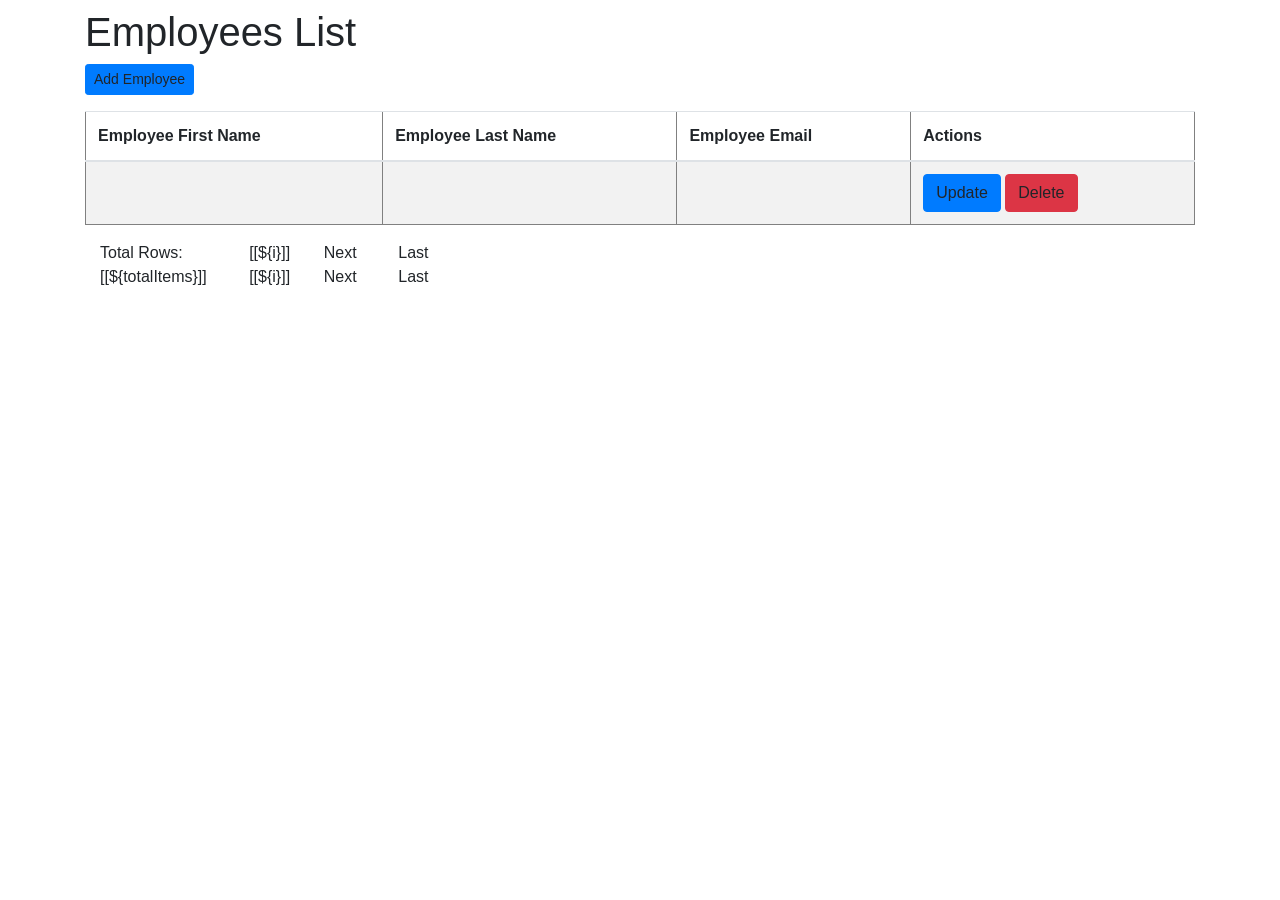
<file: CrudSpringBoot/src/main/resources/templates/index.html>
<!DOCTYPE html>
<html lang="en" xmlns:th="http://www.thymeleaf.org">
<head>
<meta charset="ISO-8859-1">
<title>Employee Management System</title>

<link rel="stylesheet"
	href="https://stackpath.bootstrapcdn.com/bootstrap/4.1.3/css/bootstrap.min.css"
	integrity="sha384-MCw98/SFnGE8fJT3GXwEOngsV7Zt27NXFoaoApmYm81iuXoPkFOJwJ8ERdknLPMO"
	crossorigin="anonymous">
	
</head>
<body>

	<div class="container my-2">
	<h1>Employees List</h1>
	
	<a th:href = "@{/showNewEmployeeForm}" class="btn btn-primary btn-sm mb-3"> Add Employee </a>
	
		<table border="1" class = "table table-striped table-responsive-md">
			<thead>
				<tr>
					<th>
						<a th:href="@{'/page/' + ${currentPage} + '?sortField=firstName&sortDir=' + ${reverseSortDir}}">
							Employee First Name</a>
					</th>
					<th>
					<a th:href="@{'/page/' + ${currentPage} + '?sortField=lastName&sortDir=' + ${reverseSortDir}}">
							Employee Last Name</a>
					</th>
					<th>
					<a th:href="@{'/page/' + ${currentPage} + '?sortField=email&sortDir=' + ${reverseSortDir}}">
							Employee Email</a>
					</th>
					<th> Actions </th>
				</tr>
			</thead>
			<tbody>
				<tr th:each="employee : ${listEmployees}">
					<td th:text="${employee.firstName}"></td>
					<td th:text="${employee.lastName}"></td>
					<td th:text="${employee.email}"></td>
					<td> <a th:href="@{/showFormForUpdate/{id}(id=${employee.id})}" class="btn btn-primary">Update</a>
					    <a th:href="@{/deleteEmployee/{id}(id=${employee.id})}" class="btn btn-danger">Delete</a>
					</td>
				</tr>
			</tbody>
		</table>
		
		<div th:if = "${totalPages > 1}">
			<div class = "row col-sm-10">
				<div class = "col-sm-2">
					Total Rows: [[${totalItems}]] 
				</div>
				<div class = "col-sm-1">
					<span th:each="i: ${#numbers.sequence(1, totalPages)}">
						<a th:if="${currentPage != i}" th:href="@{'/page/' + ${i}+ '?sortField=' + ${sortField} + '&sortDir=' + ${sortDir}}">[[${i}]]</a>
						<span th:unless="${currentPage != i}">[[${i}]]</span>  &nbsp; &nbsp;
					</span>
				</div>
				<div class = "col-sm-1">
					<a th:if="${currentPage < totalPages}" th:href="@{'/page/' + ${currentPage + 1}+ '?sortField=' + ${sortField} + '&sortDir=' + ${sortDir}}">Next</a>
					<span th:unless="${currentPage < totalPages}">Next</span>
				</div>
				
				 <div class="col-sm-1">
    				<a th:if="${currentPage < totalPages}" th:href="@{'/page/' + ${totalPages}+ '?sortField=' + ${sortField} + '&sortDir=' + ${sortDir}}">Last</a>
					<span th:unless="${currentPage < totalPages}">Last</span>
   				 </div>
			</div>
		</div>
	</div>
</body>
</html>
</file>
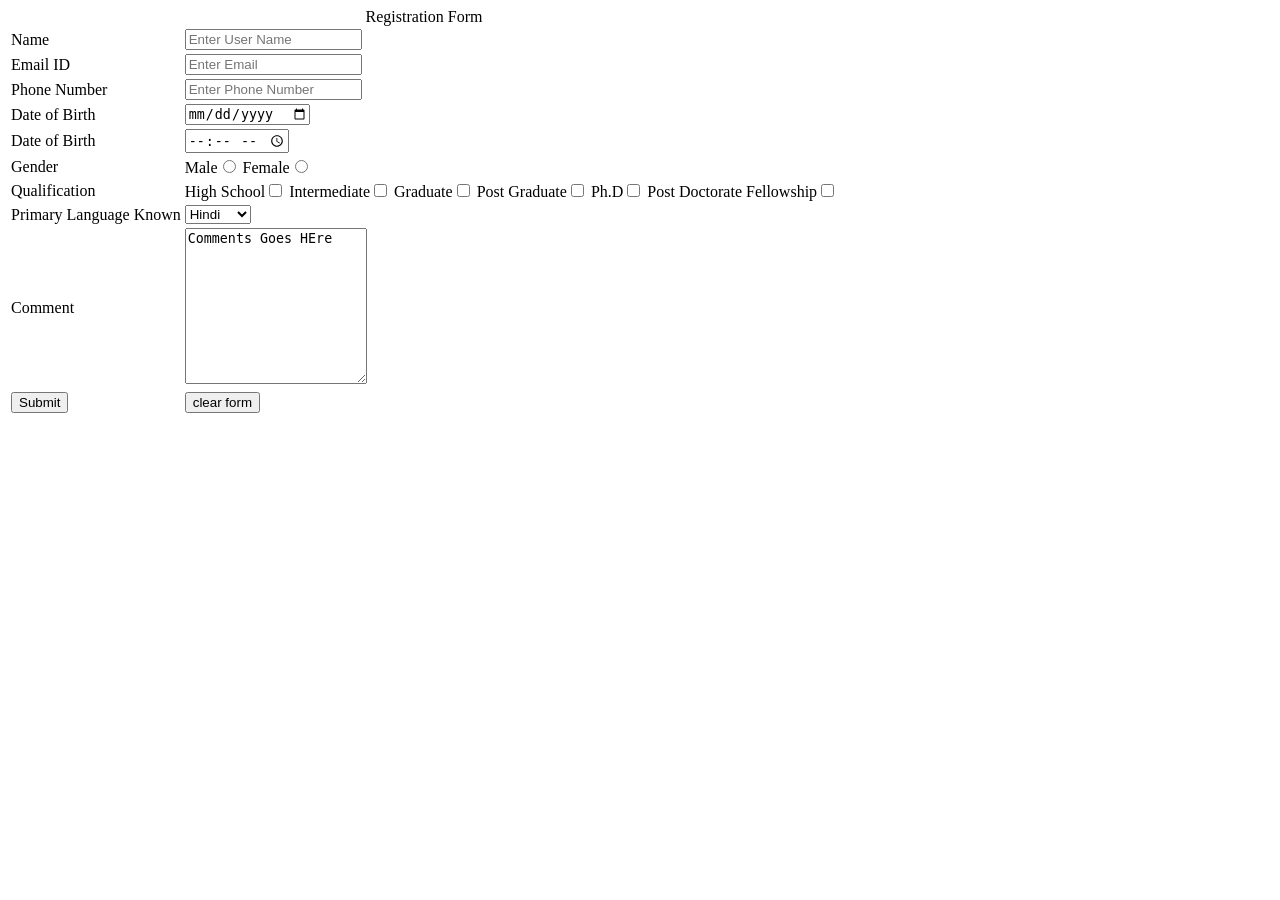
<file: DynamicProject/src/main/webapp/CompleteReg.html>
<!DOCTYPE html>
<html>
<head>
<meta charset="ISO-8859-1">
<title>Insert title here</title>
</head>
<body>
    <form action="http://localhost:8080/employee" method="get">
        <table>
            <caption>Registration Form</caption>
            <tr>
                <td>Name</td>
                <td><input type="text" name="username"
                    placeholder="Enter User Name"></td>
            </tr>
            <tr>
                <td>Email ID</td>
                <td><input type="email" name="email" placeholder="Enter Email"></td>
            </tr>
            <tr>
                <td>Phone Number</td>
                <td><input type="tel" name="phone"
                    placeholder="Enter Phone Number"></td>
            </tr>
            <tr>
                <td>Date of Birth</td>
                <td><input type="date" name="dob" placeholder="Enter DOB"></td>
            </tr>
            <tr>
                <td>Date of Birth</td>
                <td><input type="time" name="tob" placeholder="Enter Time"></td>
            </tr>
            <tr>
                <td>Gender</td>
                <td>Male<input type="radio" name="gender" value="Male">
                    Female<input type="radio" name="gender" value="Female">
                </td>
            </tr>
            <tr>
                <td>Qualification</td>
                <td>High School<input type="checkbox" name="qualification"
                    value="HS"> Intermediate<input type="checkbox"
                    name="qualification" value="inter"> Graduate<input
                    type="checkbox" name="qualification" value="graduate"> Post
                    Graduate<input type="checkbox" name="qualification" value="pg">
                    Ph.D<input type="checkbox" name="qualification" value="doctrate">
                    Post Doctorate Fellowship<input type="checkbox"
                    name="qualification" value="pdf">
                </td>
            </tr>
            <tr>
                <td>Primary Language Known</td>
                <td><select name="language">
                        <option selected="selected">Hindi</option>
                        <option>English</option>
                </select></td>
            </tr>
            <tr>
                <td>Comment</td>
                <td><textarea rows="10" cols="20">Comments Goes HEre</textarea>
                </td>
            </tr>
            <tr>
                <td><input type="submit" value="Submit"></td>
                <td><input type="reset" value="clear form"></td>
            </tr>
        </table>
    </form>
</body>
</html>
</file>
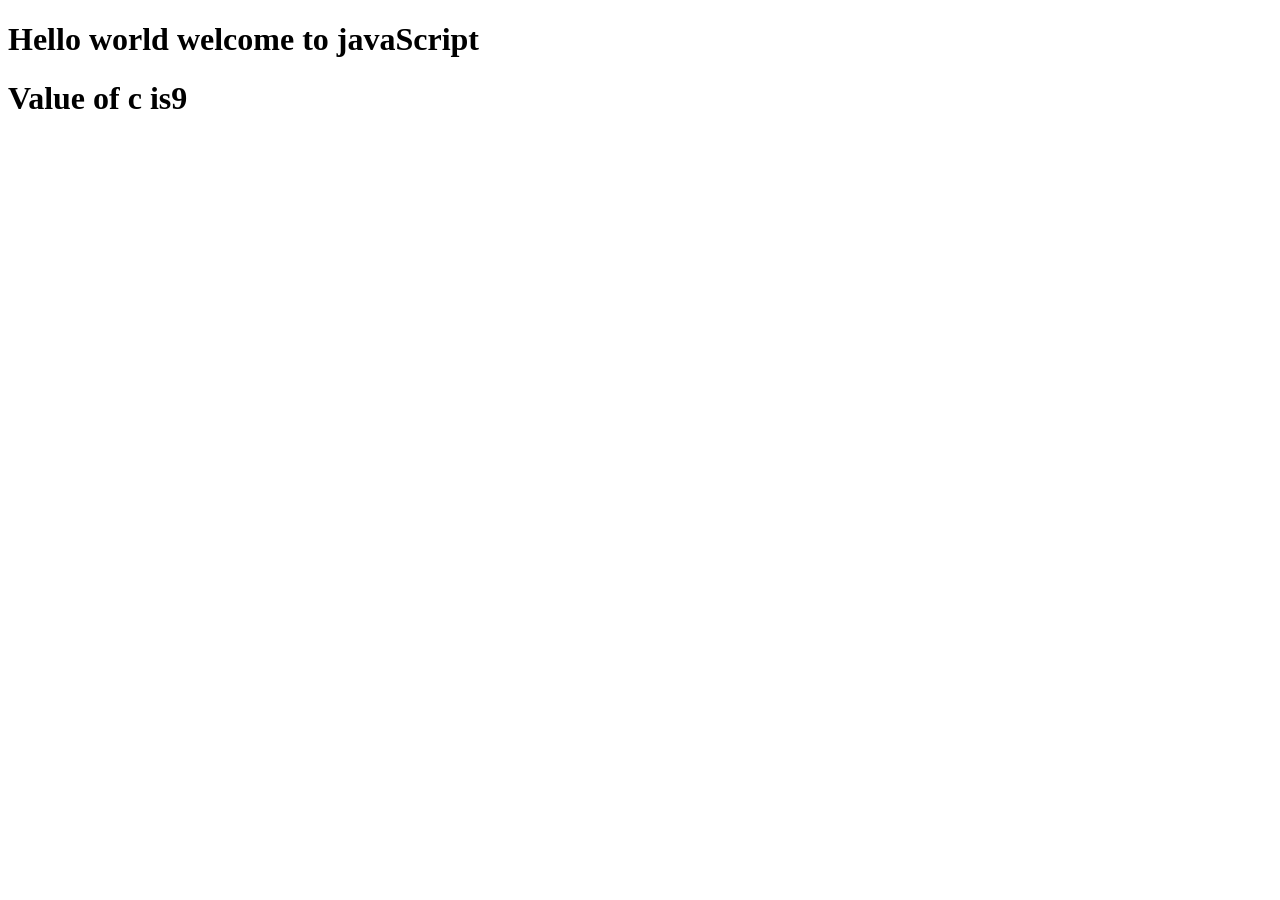
<file: DynamicProject/src/main/webapp/javaScript.html>
<!DOCTYPE html>
<html>
<head>
<meta charset="ISO-8859-1">
<title>First javScript Code</title>
</head>
<body>

<h1> 
 Hello world
 welcome to javaScript
</h1>
<!-- internal javascript -->
<!--  <script > alert("this is javascript inside html");</script>-->

<script > var a=5;
var b=4;
var c=a+b;
console.log("value odf c", c);	//console print
document.write("<h1>Value of c is"+c+ "</h1>");//html page print
</script>

<!-- link js page in html -->
<script src="ss.js"></script>
</body>
</html>
</file>
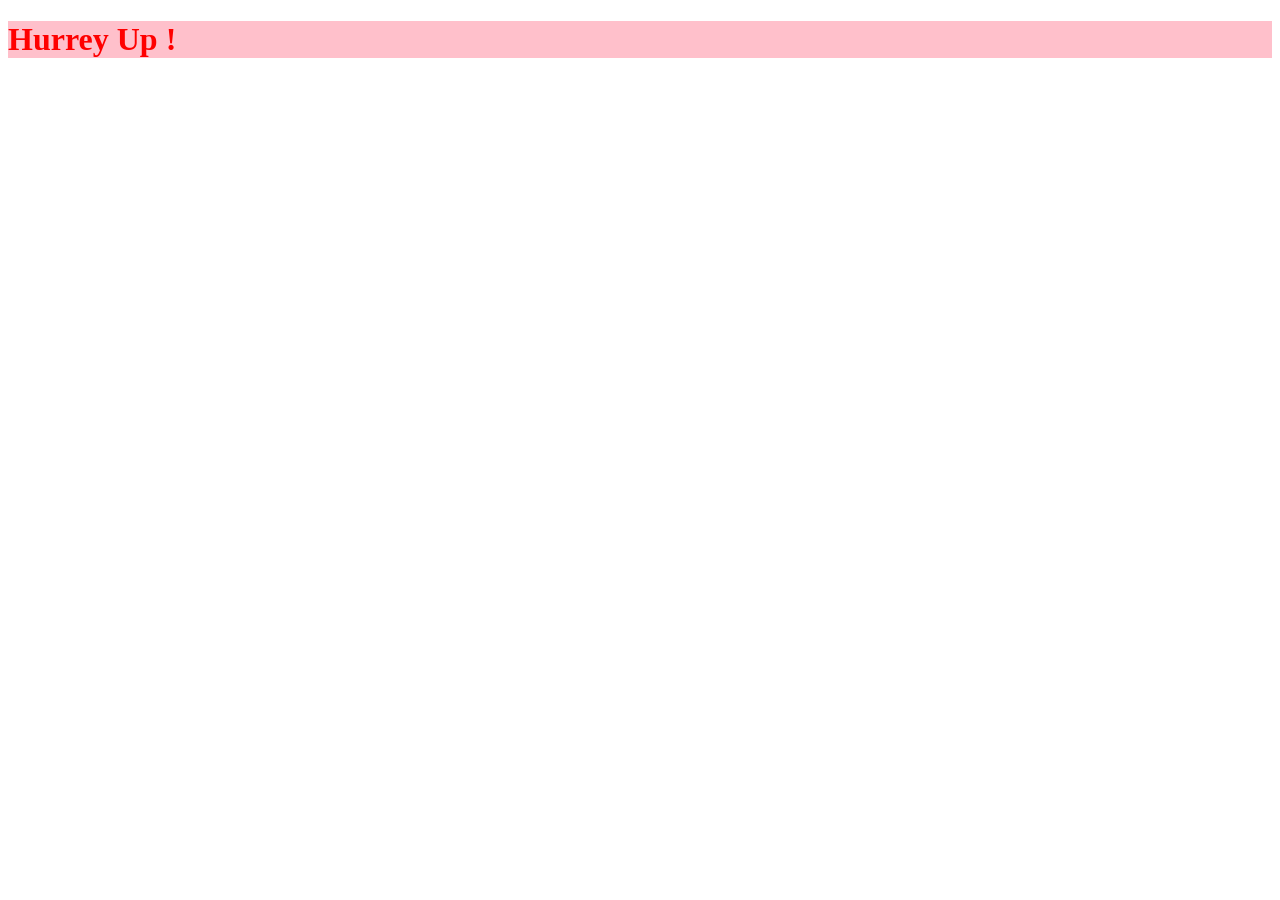
<file: DynamicProject/src/main/webapp/NewFile.html>
<!DOCTYPE html>
<html>
<head>
<meta charset="ISO-8859-1">
<title>Insert title here</title>
<style>
h1{
color:red;
background-color:pink;
}



h1:hover{
color:lavender;
text-shadow:2px 3px 2px red;
background-color:orange;
}
</style>
</head>
<body>
<h1> Hurrey Up !</h1>
</body>
</html>
</file>
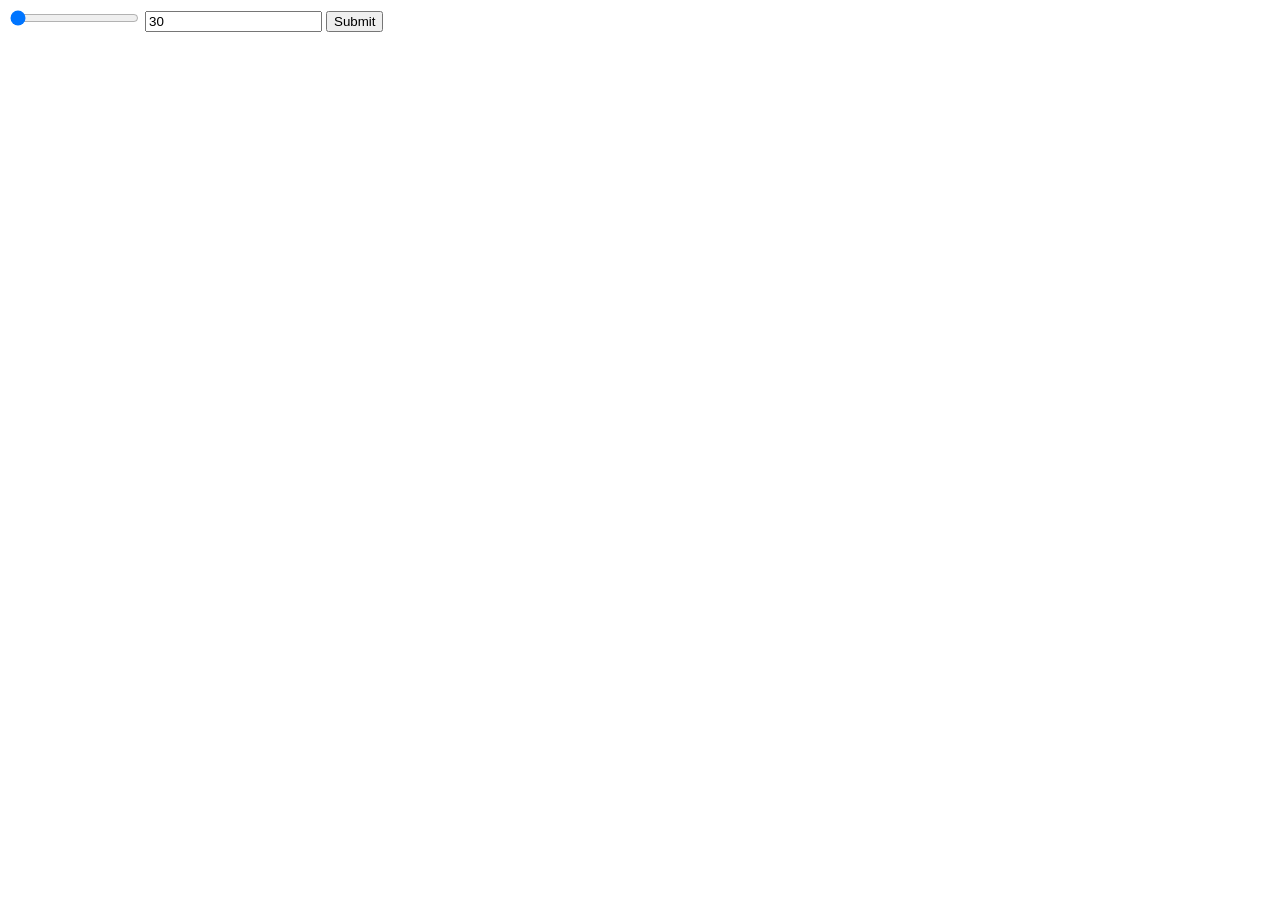
<file: DynamicProject/src/main/webapp/percentageIncre.html>
<!DOCTYPE html>
<html>
<head>
<meta charset="ISO-8859-1">
<title>Insert title here</title>
<script>
 
function myFunction(){

    var result=parseInt(document.getElementById("result").value);
    var x=parseInt(document.getElementById("a").value);
    var y=parseInt(document.getElementById("b").value);
    alert("submited"+(x*y));
    //multiply.value=parseInt(a.value)* parseInt(b.value);
}
</script>
</head>
<body>
    <form oninput="result.value=parseInt(a.value)+parseInt(b.value)"
        onsubmit="myFunction()">
        <input type="range" id="a" value="0">
        <!-- Accepting value from slider-->
        <input type="number" id="b" value="30">
        <!-- accepting value from text box -->
        <output name="result" id="result"></output>
        <output name="multiply"></output>
        <input type="submit" >
        <output name="multiply"></output>
    </form>
</body>
</html>
</file>
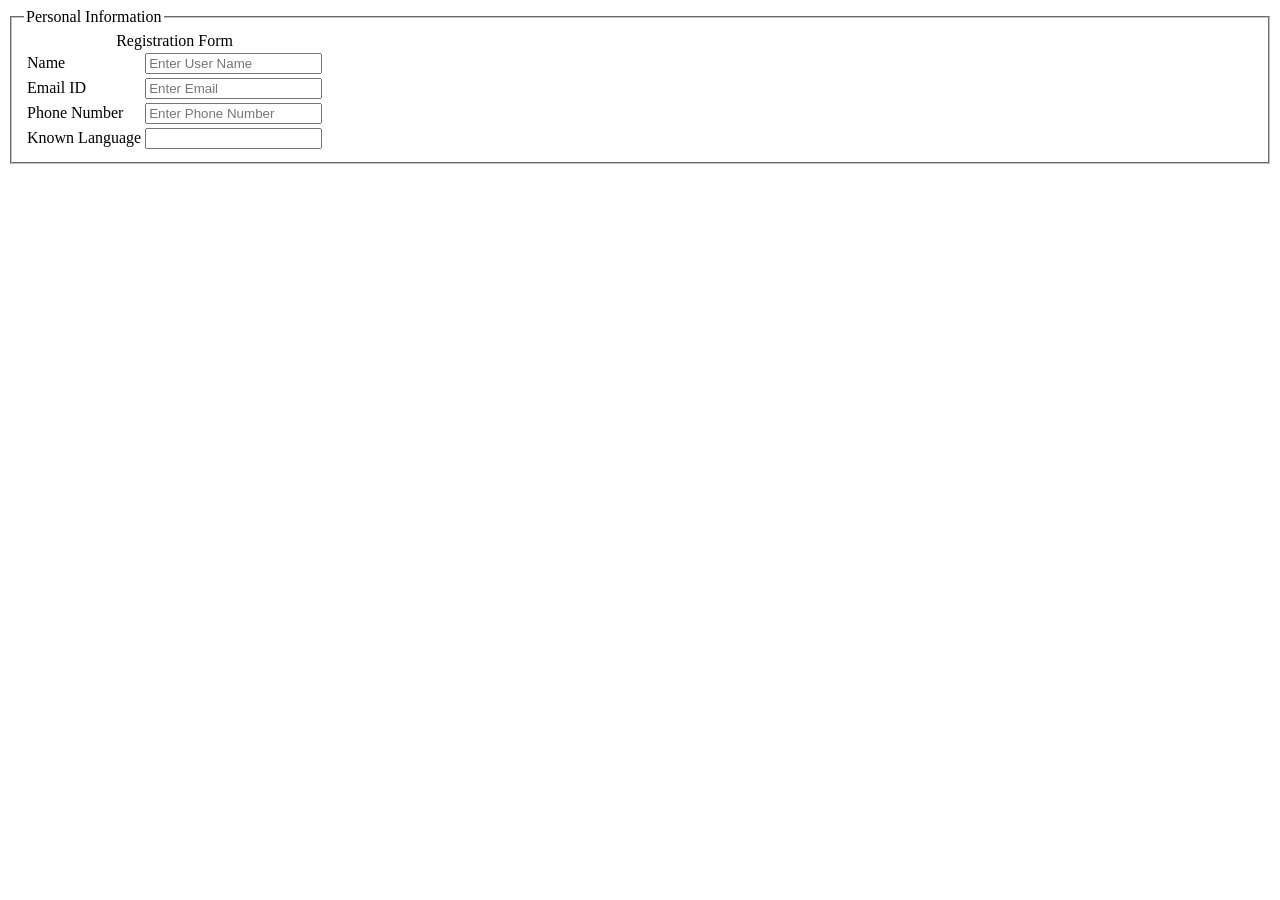
<file: DynamicProject/src/main/webapp/Registrationform.html>
<!DOCTYPE html>
<html>
<head>
<meta charset="ISO-8859-1">
<title>Insert title here</title>
</head>
<body>
    <form>
        <fieldset>
            <legend>Personal Information</legend>
            <table>
                <caption>Registration Form</caption>
                <tr>
                    <td>Name</td>
                    <td><input type="text" name="username"
                        placeholder="Enter User Name"></td>
                </tr>
                <tr>
                    <td>Email ID</td>
                    <td><input type="email" name="email" placeholder="Enter Email"></td>
                </tr>
                <tr>
                    <td>Phone Number</td>
                    <td><input type="tel" name="phone"
                        placeholder="Enter Phone Number"></td>
                </tr>
                <tr>
                    <td>Known Language</td>
                    <td><input list="languages"> <datalist id="languages">
                            <option value="Hindi">
                            <option value="English">
                            <option value="German">
                        </datalist></td>
                </tr>
            </table>
        </fieldset>
    </form>
</body>
</html>
</file>
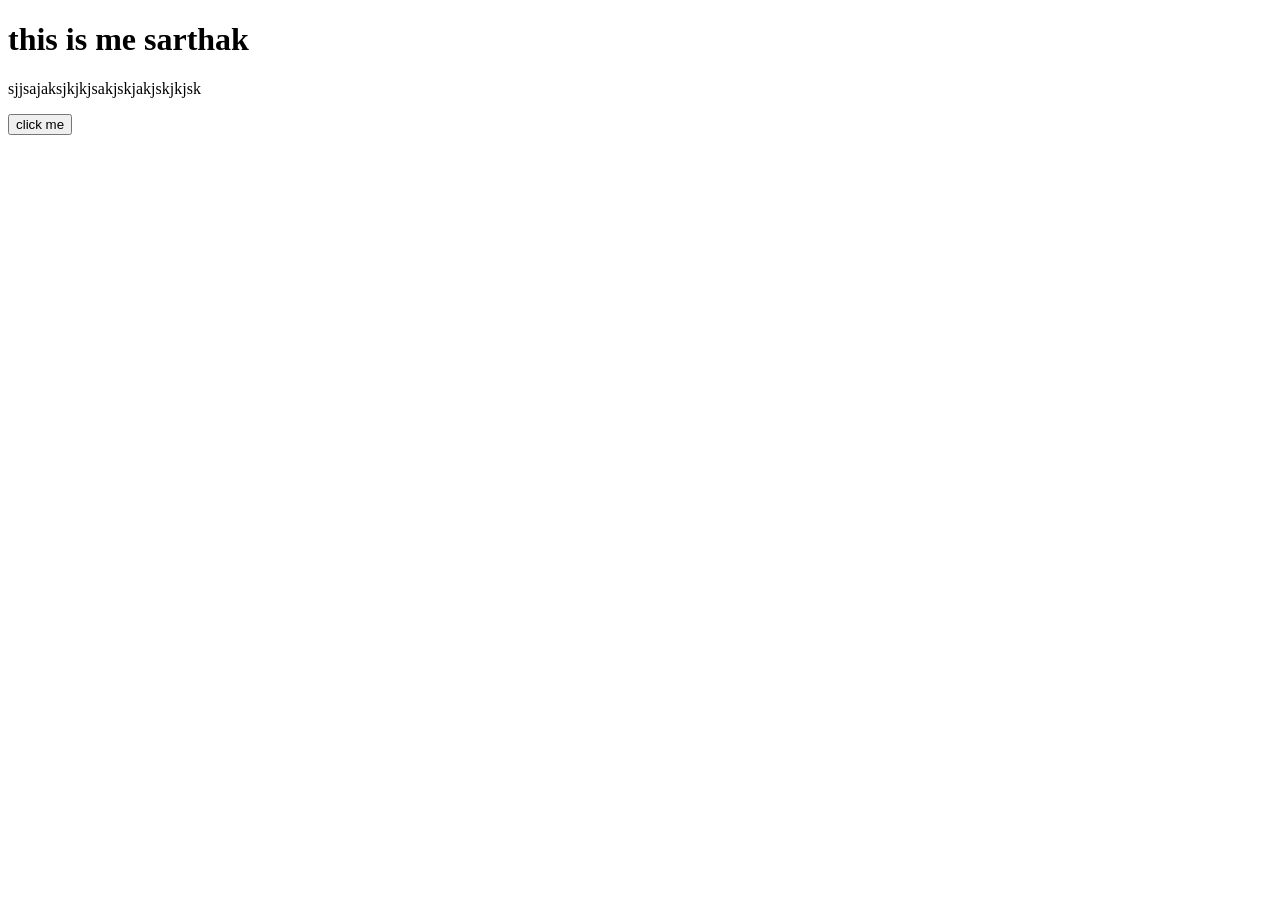
<file: javaScriptTutorial/src/main/webapp/basicJs.html>
<!DOCTYPE html>
<html>
<head>
<meta charset="ISO-8859-1">
<title>Insert title here</title>

<script src="Variable.js">

</script>
</head>
<body>

<h1>this is me sarthak</h1>
<p>sjjsajaksjkjkjsakjskjakjskjkjsk</p>
<button>click me</button>
<script >   
console.log("hey i am sarthak");

alert("i am sarthak");
let name=prompt("enter ur name");
alert("hello "+name)
let choice= confirm("u want to play");
//alert(choice);
if(choice==true){
	location.h
}

</script>
</body>
</html>
</file>
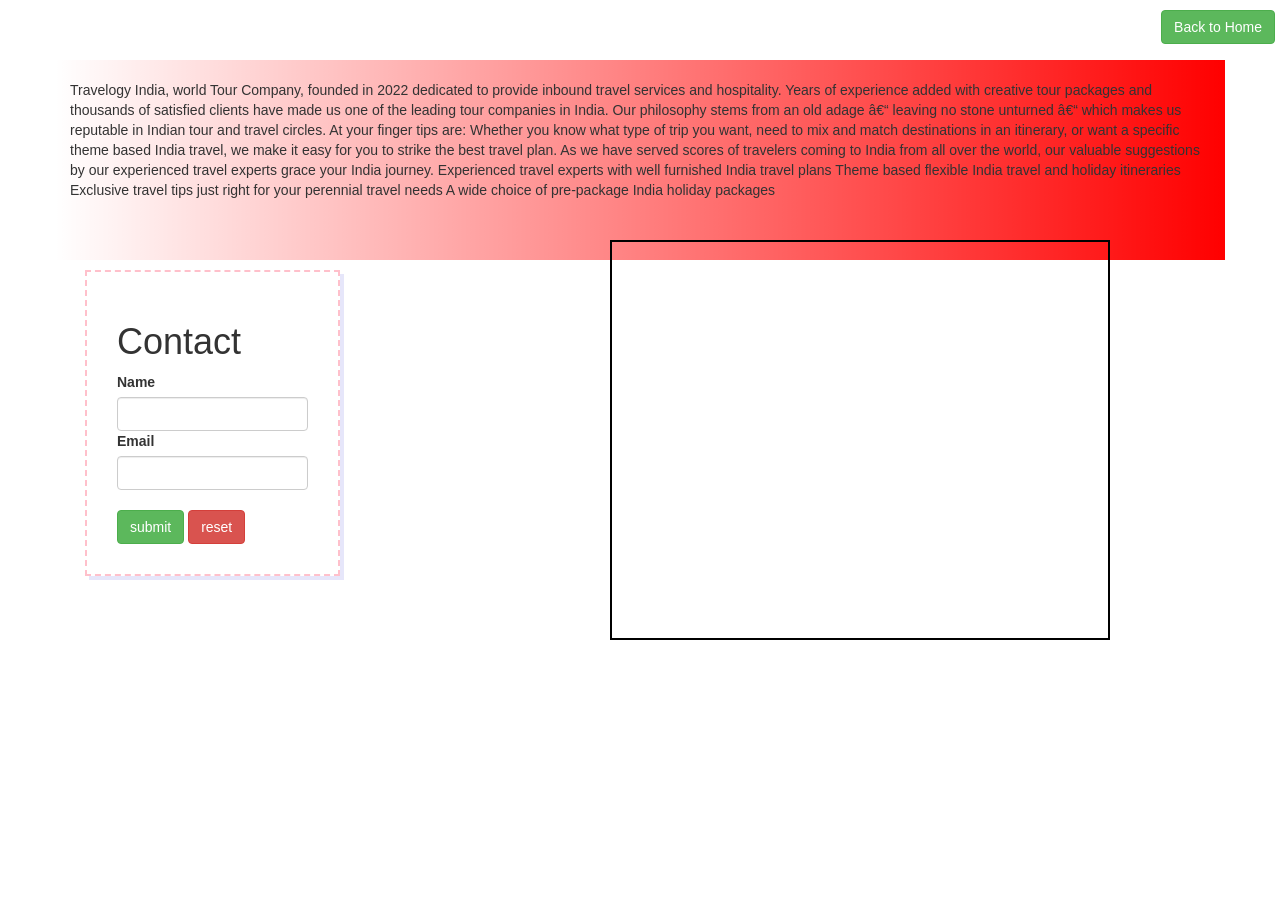
<file: CabBookingApplication/src/main/resources/templates/AboutUs.html>
<!DOCTYPE html>
<html>
<head>
<meta charset="ISO-8859-1">
<title>about</title>
<meta name="viewport" content="width=device-width, initial-scale=1">
<link rel="stylesheet"
	href="https://maxcdn.bootstrapcdn.com/bootstrap/3.4.1/css/bootstrap.min.css">
<script
	src="https://ajax.googleapis.com/ajax/libs/jquery/3.5.1/jquery.min.js"></script>
<script
	src="https://maxcdn.bootstrapcdn.com/bootstrap/3.4.1/js/bootstrap.min.js"></script>

</head>
<body>
	<div style="float:right;margin-top:10px;margin-right:5px;"><a th:href="@{/Adminhome1}" class="btn btn-success">Back to Home</a></div>
	<br>
	<br>
     
	<div class="container"
		style="height: 200px;margin-top:20px; background-image: linear-gradient(to right, rgba(255, 0, 0, 0), rgba(255, 0, 0, 1));">
		<br>
		<p>Travelogy India, world Tour Company, founded in
			2022 dedicated to provide inbound travel services and hospitality.
			Years of experience added with creative tour packages and thousands
			of satisfied clients have made us one of the leading tour companies
			in India. Our philosophy stems from an old adage – leaving no stone
			unturned – which makes us reputable in Indian tour and travel
			circles. At your finger tips are: Whether you know what type of trip
			you want, need to mix and match destinations in an itinerary, or want
			a specific theme based India travel, we make it easy for you to
			strike the best travel plan. As we have served scores of travelers
			coming to India from all over the world, our valuable suggestions by
			our experienced travel experts grace your India journey. Experienced
			travel experts with well furnished India travel plans Theme based
			flexible India travel and holiday itineraries Exclusive travel tips
			just right for your perennial travel needs A wide choice of
			pre-package India holiday packages</p>
		<div class="col-md-3">

			<form
				style="margin-top: 60px; border: 2px dashed pink; padding: 30px; box-shadow: 4px 4px lavender;">
				<h1>Contact</h1>
				<label>Name</label> <input type="text" name="text" id="a"
					class="form-control"> <label>Email</label> <input
					type="text" name="text" id="p" class="form-control"><br>
				<input type="submit" class="btn btn-success" value="submit">
				<input type="reset" class="btn btn-danger" value="reset">
			</form>
			<br>
			<br>
			<!-- <div style="float: left">
				<a href="/Adminhome1"><button>Back To Home</button></a>
			</div> -->
		</div>

		<iframe
			src="https://www.google.com/maps/embed?pb=!1m18!1m12!1m3!1d60572.34739846228!2d76.53194793998746!3d18.40323818707837!2m3!1f0!2f0!3f0!3m2!1i1024!2i768!4f13.1!3m3!1m2!1s0x3bcf83bd7132cd29%3A0x83629bac5848da3e!2sLatur%2C%20Maharashtra!5e0!3m2!1sen!2sin!4v1645252410205!5m2!1sen!2sin"
			width="500" height="400"
			style="border: 2px solid black; float: right; margin-top: 30px; margin-right: 100px;"></iframe>
	</div>

</body>
</html>
</file>
